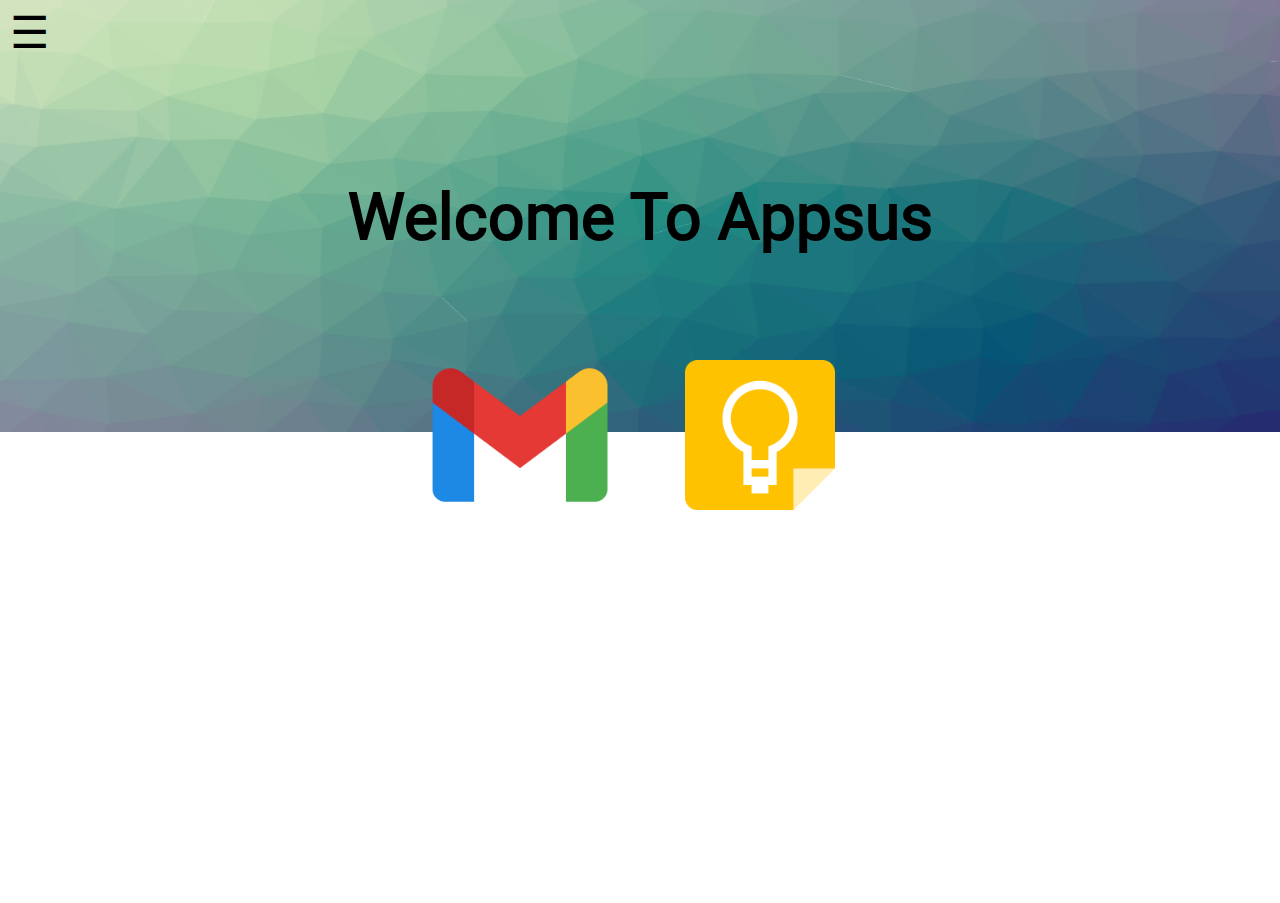
<file: index.html>
<!DOCTYPE html>
<html lang="en">

<head>
    <meta charset="UTF-8">
    <meta http-equiv="X-UA-Compatible" content="IE=edge">
    <meta name="viewport" content="width=device-width, initial-scale=1.0">
    <link rel="stylesheet" href="css/main.css">
    <title>Appsus</title>
</head>

<body>
    <div id="app"></div>

    <script src="lib/vue.js"></script>
    <script src="lib/vue-router.js"></script>
    <script src="lib/axios.js"></script>
    <script type="module" src="js/main.js"></script>
</body>

</html>
</file>
<file: css/main.css>
@import "./apps/keep/keep-main.css";
@import "./apps/mail/mail-main.css";
@font-face {
    src: url(../fonts/fa-solid-900.ttf);
    font-family: awesome;
}

@font-face {
    src: url(../fonts/Roboto-Regular.ttf);
    font-family: Roboto-Regular;
}

@font-face {
    src: url(../fonts/Roboto-Thin.ttf);
    font-family: Roboto-Thin;
}

* {
    box-sizing: border-box;
    font-family: Roboto-Thin;
}

body {
    min-height: 100%;
}

h1,
h2,
h3,
h4,
h5,
h6 {
    font-family: Roboto-Regular;
}

body {
    margin: 0;
}

.app-footer {
    width: 100%;
    height: 40px;
    clear: both;
    position: relative;
    height: 40px;
    /* margin-top: -40px; */
    /* background-color: rgb(255, 178, 71); */
    text-align: center;
    /* margin-top: */
}


/* HOME-PAGE */


/* .home-page img {
    height: 100vh;
    background-image: url('../../img/bg/bg-img5.jpg');
    background-size: cover;
    background-repeat: no-repeat;
    background-position: center;
} */

.home-page {
    background-image: url('../img/cool-background.png');
    background-repeat: no-repeat;
    background-size: 100% 50%;
    /* object-fit:cover */
}

.home-page {
    min-height: 95.9vh;
}


/* main-nav-bar */

.main-nav-bar {
    border-radius: 10px;
    z-index: 3;
    align-items: center;
    justify-content: center;
}

.main-nav-bar h1 {
    position: absolute;
    left: 50%;
    transform: translateX(-50%);
    top: 20%;
    margin-left: 20px;
    font-size: 4rem;
    text-align: center;
    width: 100%;
    margin: 0;
}

.main-nav-img {
    width: 200px;
    margin: 20px;
    object-fit: contain;
}

.home-page .nav-container {
    position: absolute;
    left: 50%;
    transform: translateX(-50%);
    top: 35%;
    display: flex;
    justify-content: center;
}


/* APP-HEADER */

.app-header {
    height: 60px;
    position: absolute;
    z-index: 2;
}

.app-header img {
    width: 120px;
    /* position: absolute; */
    /* left: 10px;
    top: 5px; */
}

.menu-icon {
    font-size: 2.75rem;
    margin-top: 7px;
    cursor: pointer;
    margin-left: 10px;
}


/* NAV BAR HEADER */

.nav-bar-header {
    display: flex;
    flex-wrap: wrap;
    background-color: rgb(244, 244, 244);
    width: 250px;
    height: 250px;
    position: absolute;
    left: 3px;
    top: 70px;
    border-radius: 10px;
    z-index: 3;
    align-items: center;
    justify-content: center;
}


/* .nav-bar-header > * {
    display: inline-block;
} */

.home-btn {
    display: block;
    /* width: 100px; */
    /* margin: 0 auto; */
}

.open-screen-header.open {
    position: fixed;
    top: 0;
    left: 0;
    width: 100%;
    height: 100%;
}


/* USER MSG */

.user-msg {
    position: absolute;
    top: 0;
    right: 0;
    padding: 10px;
    background-color: rgb(206, 206, 206);
    z-index: 4;
}

@media (max-width: 650px) {
    .main-nav-bar {
        border-radius: 10px;
        z-index: 3;
        align-items: center;
        justify-content: center;
    }
    .main-nav-bar h1 {
        font-size: 2rem;
        /* text-align: center;
        width: 100%;
        margin: 0; */
    }
    .main-nav-img {
        width: 100px;
        margin: 20px;
        object-fit: contain;
    }
    .home-page .nav-container {
        top: 38%;
    }
}
</file>
